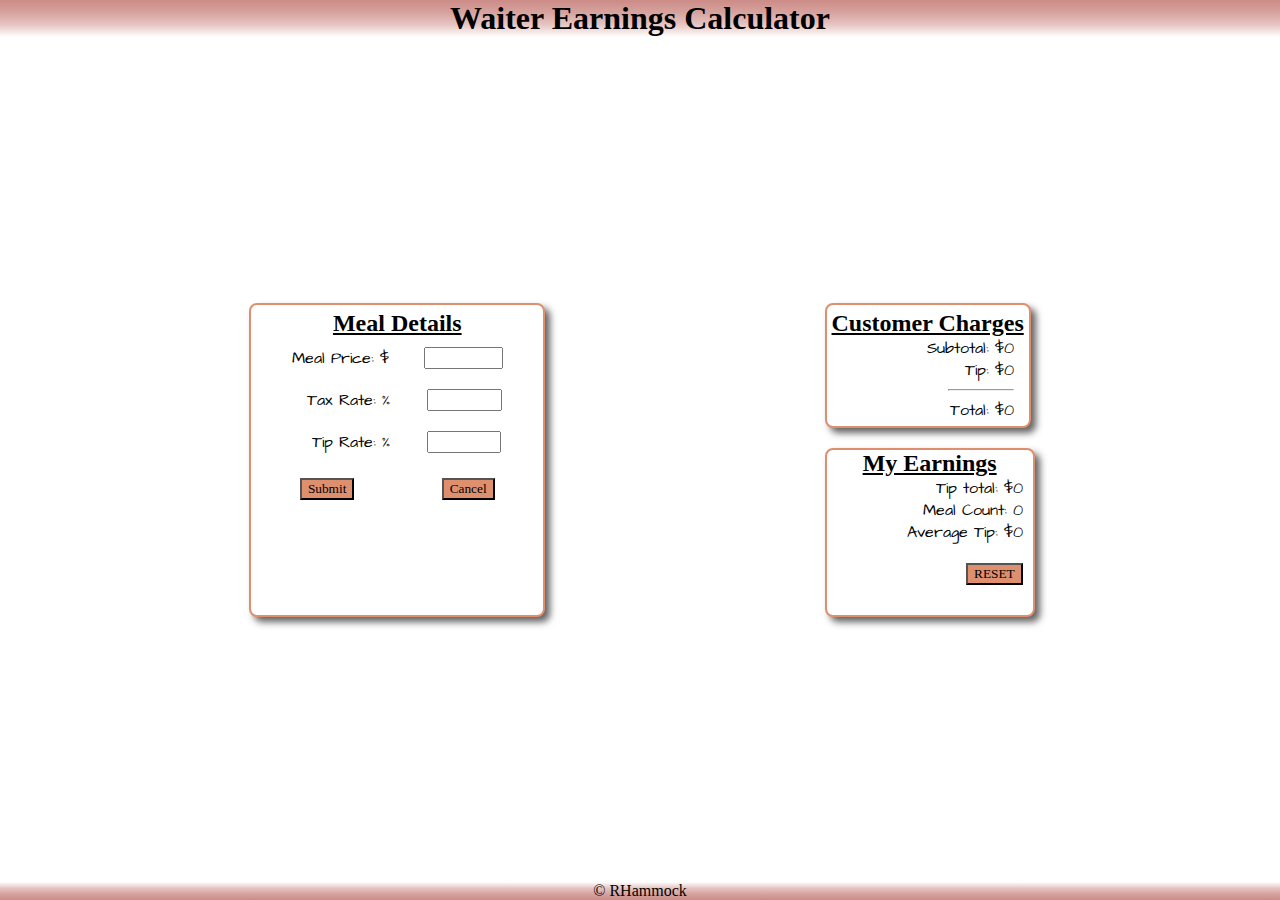
<file: index.html>
<!DOCTYPE html>
<html lang="en">
<head>
  <meta charset="UTF-8">
  <meta name="viewport" content="width=device-width, initial-scale=1.0">
  <title>Waiter Earnings Calculator</title>
  <link href="https://fonts.googleapis.com/css2?family=Architects+Daughter&family=Permanent+Marker&display=swap" rel="stylesheet">
  <link rel="stylesheet" href="./styles/index.css">
</head>
<body>
  <header class = 'edges'>
    <h1>Waiter Earnings Calculator</h1>
  </header>
  <main class='main'>

  </main>
  
  <footer class='edges'>
    &#169 RHammock
  </footer>

  <script src="https://code.jquery.com/jquery-3.5.1.js"></script>
  <script type='module' src="./scripts/index.js"></script>
</body>
</html>
</file>
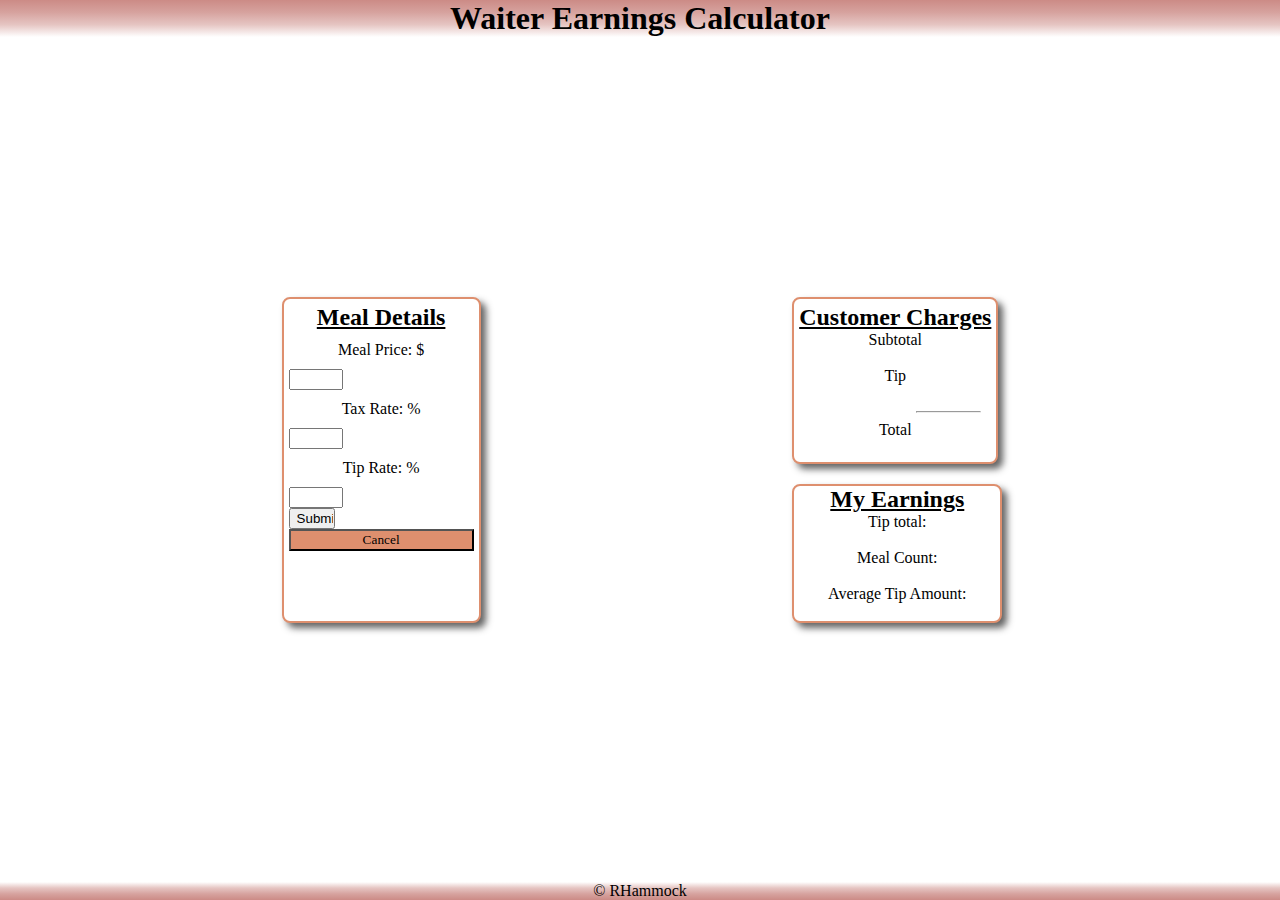
<file: wireframe.html>
<!DOCTYPE html>
<html lang="en">
<head>
  <meta charset="UTF-8">
  <meta name="viewport" content="width=device-width, initial-scale=1.0">
  <title>Waiter Earnings Calculator</title>
  <link rel="stylesheet" href="./styles/index.css">
</head>
<body>
  <header class = 'edges'>
    <h1>Waiter Earnings Calculator</h1>
  </header>
  <main class='main'>
    <div class='container-left'>
        <h2 class='panel-title'>Meal Details</h2>
        <form class='meal-details'>
          <label for='meal-price'>Meal Price: $</label>
          <input type='text' id='meal-price' name='meal-price'>
          <label for='tax-rate'>Tax Rate: %</label>
          <input type='text' id='tax-rate' name='tax-rate'>
          <label for='tip-rate'>Tip Rate: %</label>
          <input type='text' id='tip-rate' name='tip-rate'>
          <input type='submit' value='Submit'>
          <input type='button' value='Cancel'>

        </form>
    </div>
    <div class='container-right'>
      <div class='container-top'>
        <h2 class='panel-title'>Customer Charges</h2>
        <p class='placeholder'>Subtotal</p><br>
        <p class='placeholder'>Tip</p><br>
        <hr>
        <p class='placeholder'>Total</p><br>
      </div>
      <div class='container-bottom'>
        <h2 class='panel-title'>My Earnings</h2>
        <p class='placeholder'>Tip total:</p><br>
        <p class='placeholder'>Meal Count:</p><br>
        <p class='placeholder'>Average Tip Amount:</p><br>
      </div>
    </div>
  </main>
 
  <footer class='edges'>
    &#169 RHammock
  </footer>

  <script src="https://code.jquery.com/jquery-3.5.1.js"></script>
  <script src="./scripts/index.js"></script>
</body>
</html>
</file>
<file: styles/index.css>
body {
  margin:0;
  padding:0;
  display:flex;
  flex-direction:column;
  justify-content:space-between;
  min-height:100vh;
  min-width:375px;
  height:100%;
  width:100%;
  background-image:url('https://image.freepik.com/free-vector/succulent-plant-seamless-pattern-background_35322-1072.jpg');
  background-size:cover;
  font-family: 'Architects Daughter', cursive;
}
.main {
  width:100%;
  display:flex;
  justify-content: space-evenly;
  
}
.container-left, .container-right {
  margin: 0px 30px;
  display:flex;
  flex-direction:column;
  justify-content: space-around;
  align-items:space-around;
  width:auto;
  height:auto;

}
.container-left {
  padding:5px;
  border: 2px solid #DE8F6E;
  background-color:white;
  box-shadow: 5px 5px 7px rgba(33,33,33,.7);
  border-radius: 8px;
}
.meal-details {
  display:flex;
  height:100%;
  width:100%;
  flex-direction:column;
  justify-content: flex-start;
}
input {
  width:25%;
}

 label {
  display:flex;
  flex-direction:column;
  padding: 10px 0px;
  
} 
.panel-title {
  text-align:center;
  text-decoration:underline;
  font-family: 'Permanent Marker', cursive;
  margin:0px;
}
.holder {
  width:100%;
  height:auto;
  display:flex;
  align-items:flex-end;
  flex-direction:column
}

.container-top {
   border: 2px solid #DE8F6E;
   width:auto;
   height:auto;
   margin-bottom:10px;
   padding:5px;
   background-color:white;
   box-shadow: 5px 5px 7px rgba(33,33,33,.7);
   border-radius: 8px;
}
.container-bottom {
  border: 2px solid #DE8F6E;
  width:100%;
  height:auto;
  margin-top:10px;
  background-color:white;
  box-shadow: 5px 5px 7px rgba(33,33,33,.7);
  border-radius: 8px;
}
.button-holder {
  
  display:flex;
  justify-content:space-around;
  justify-self: flex-end;
  padding-top:15px;
}
.button-holder input {
  width:33%;
  
}
#reset {
  width:auto;
  margin: 10px 10px 5px 0;
  align-self:flex-end;
  padding: 1px 6px;
}
input[type='button'] {
  background-color:#DE8F6E;
  width: auto;
  padding: 1px 6px;
  font-family: 'Permanent Marker', cursive;
}
input[type='button']:hover {
  background-color:#DE8F6E;
  color:white;
}
.placeholder {
  height:auto;
  margin:0px 10px;
  text-align: center;
}
hr {
  width:33%;
  align-self:flex-end;
  margin-right:10px;

}
.edges {
  text-align: center;
  font-family: 'Permanent Marker', cursive;
  width:100%;
  height: 100%;
}
header {
  /* margin-bottom:25px; */
  background-image: linear-gradient(to bottom, rgba(204,139,134,1), rgba(204,139,134,0.8), 
  rgba(204,139,134,0.5), rgba(204,139,134,0));
}
h1 {
  margin:0px;
}
footer {

  /* justify-self:flex-end; */
  background-image: linear-gradient(to top, rgba(204,139,134,1), rgba(204,139,134,0.8), 
rgba(204,139,134,0.5), rgba(204,139,134,0));
}
@media all and (min-width: 500px) {
  .holder {
  width:100%;
  height:auto;
  align-items:flex-end;
  display:flex;
  flex-direction:column
}
label {
  display:flex;
  flex-direction:row;
  justify-content: space-evenly;
}
#reset {
  width:auto;
  margin: 20px 10px 30px 0;
  align-self:flex-end;
  padding: 1px 6px;
}
/* Need to finish media query */
.left-holder {
  display:flex;
  flex-direction:column;
  align-items:flex-end;
}
}
</file>
